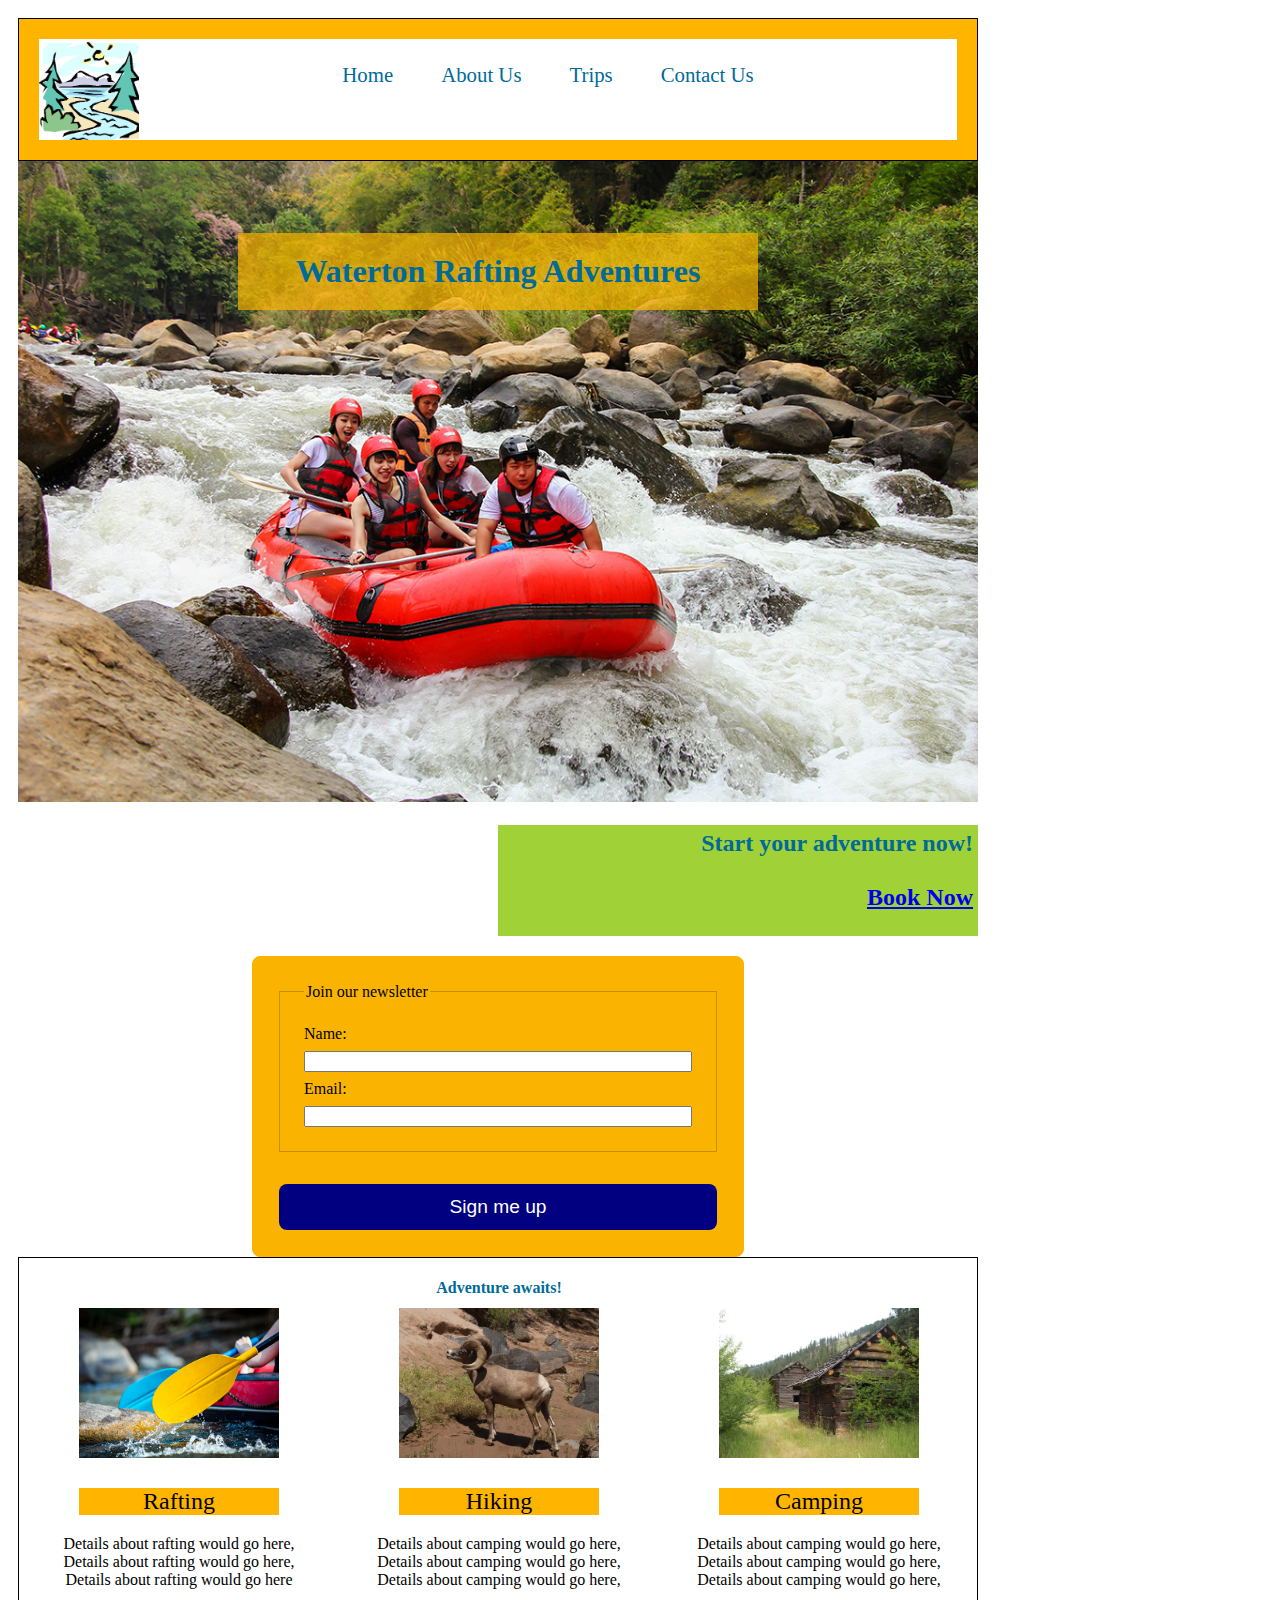
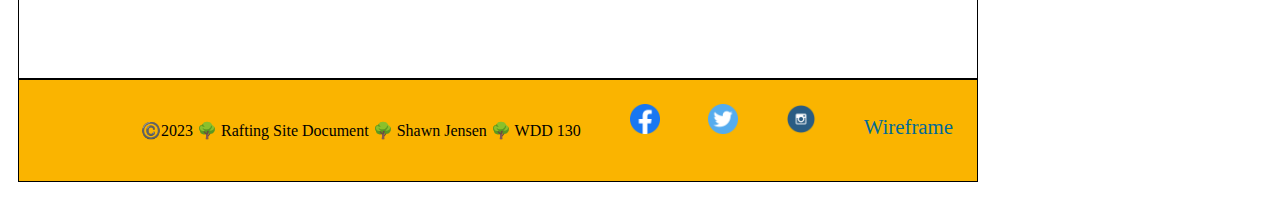
<file: wwr/index.html>
<!DOCTYPE html>
<html lang="en-US">
<head>
    <meta charset="UTF-8">
    <meta name="viewport" content="width=device-width, initial-scale=1.0">
    <title>Home | Waterton Rafting Adventures</title>
    <meta name="description" content="The home page contains information about our rafting company.">
    <meta name="author" content="Shawn Jensen">
    <link rel="stylesheet" href="styles/rafting.css">
</head>
<body>
    <header class="grid-header">
        <img src="images/logo.png" alt="Rafting Site Logo">
        <nav class="flex-container">
            <a href="index.html">Home</a>
            <a href="about.html">About Us</a>
            <a href="trips.html">Trips</a>
            <a href="contact.html">Contact Us</a>
        </nav>
    </header>
    
    <main>
        <div class="hero">
            <img src="images/herotwo.jpg" alt="Background Image">
            <h1>Waterton Rafting Adventures</h1>
            <div class="grid-tripquestions">
                <h2>Start your adventure now!<br><br><a href="trips.html">Book Now</a></h2>
            </div>
        </div>

        <form class="form-newsletter">
            <fieldset class="fieldset-newsletter">
                <legend>Join our newsletter</legend>
                <label for="name">Name:</label>
                <input type="text" id="name" name="name">
                <label for="email">Email:</label>
                <input type="text" id="email" name="email">
            
            </fieldset>
            <button type="submit">Sign me up</button>
        </form>
    </main>

<section class="grid-activity">
    <h4>Adventure awaits!</h4>
    <figure class="version-three">
        <img src="images/rafting.jpg" alt="Grade 1">
        <figcaption>Rafting</figcaption>
    </figure>
    <figure class="version-three">
        <img src="images/hiking.jpg" alt="Grade 2">
        <figcaption>Hiking</figcaption>
    </figure>
    <figure class="version-three">
        <img src="images/camping.jpg" alt="Grade 3">
        <figcaption>Camping</figcaption>
    </figure>
    <p class="grade1">Details about rafting would go here, Details about rafting would go here, Details about rafting would go here </p>
    <p class="grade2">Details about camping would go here, Details about camping would go here, Details about camping would go here,</p>
    <p class="grade3">Details about camping would go here, Details about camping would go here, Details about camping would go here,</p>
</section>

    <footer class="flex-footer">
        <p>©️2023 🌳 Rafting Site Document 🌳 Shawn Jensen 🌳 WDD 130</p>
        <nav class="flex-sociallinks">
            <a href="https://facebook.com">
              <img src="images/facebook.png" alt="Facebook">
            </a>
            <a href="https://twitter.com">
              <img src="images/twitter.png" alt="Twitter">
            </a>
            <a href="https://instagram.com">
              <img src="images/instagram.png" alt="Instagram">
            </a>
            <a href="images/index-wireframe.jpg">Wireframe</a>
          </nav>
    </footer>
    
</body>
</html>
</file>
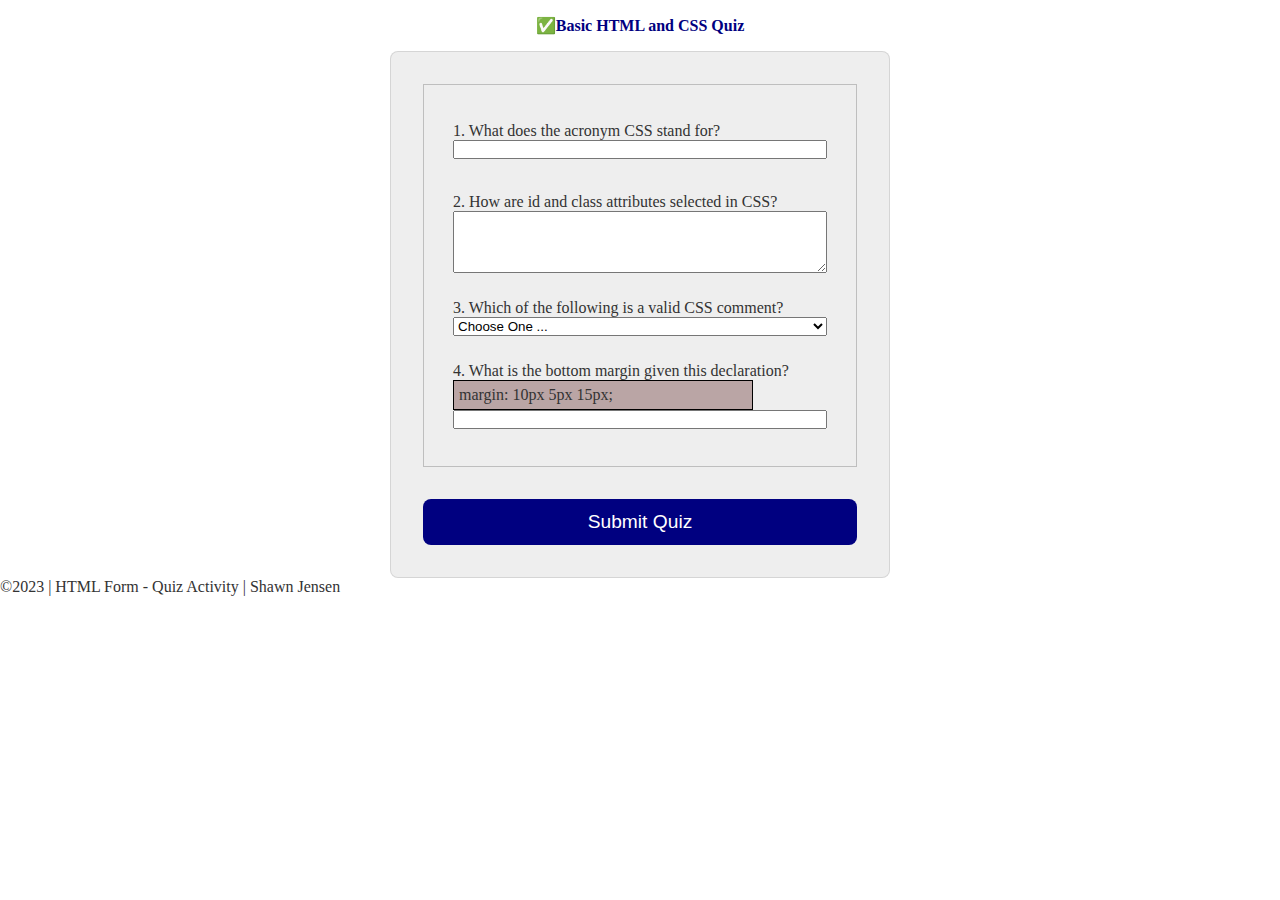
<file: quiz.html>
<!DOCTYPE html>
<html lang="en">
<head>
    <meta charset="UTF-8">
    <meta http-equiv="X-UA-Compatible" content="IE=edge">
    <meta name="viewport" content="width=device-width, initial-scale=1.0">
    <meta name="author" content="Shawn Jensen">
    <meta name="description" content="Shawn Jensen, WDD 130 HTML and CSS quiz">
    <link rel="stylesheet" href="styles/quiz.css">
    <title>"Shawn Jensen | WDD 130" | (contains 'HTML, CSS, and Quiz')</title>
</head>
<body>
  <header>
    <h1>✅Basic HTML and CSS Quiz</h1>
  </header>
  <main>
    <form>
      <fieldset>

        <div class="form-item column1">
          <label for="q1">1. What does the acronym CSS stand for?</label>
          <input type="text" id="q1" name="q1">
        </div>

        <div class="form-item column1">
          <label for="q2">2. How are id and class attributes selected in CSS?</label>
          <textarea id="q2" name="q2" rows="4" ></textarea>
        </div>

        <div class="form-item colum1">
          <label for="q3">3. Which of the following is a valid CSS comment?</label>
          <select id="q3" name="q3">
          <option value="" selected disabled>Choose One ...</option>
          <option value="false-one">/!!/</option>
          <option value="false-two">/--/</option>
          <option value="correct">/* */ </option>
          </select>
        </div>

        <div class="form-item column1">
          <label for="q4">4. What is the bottom margin given this declaration?</label>
          <div id="margin">margin: 10px 5px 15px;</div>
          <input type="number" id="q4" name="q4">
        </div>

    </fieldset>
    <button type="submit">Submit Quiz</button>
    </form>
  </main>
  <footer>
    <p>©2023 | HTML Form - Quiz Activity | Shawn Jensen</p>
  </footer>
  </body>
  </html>
</file>
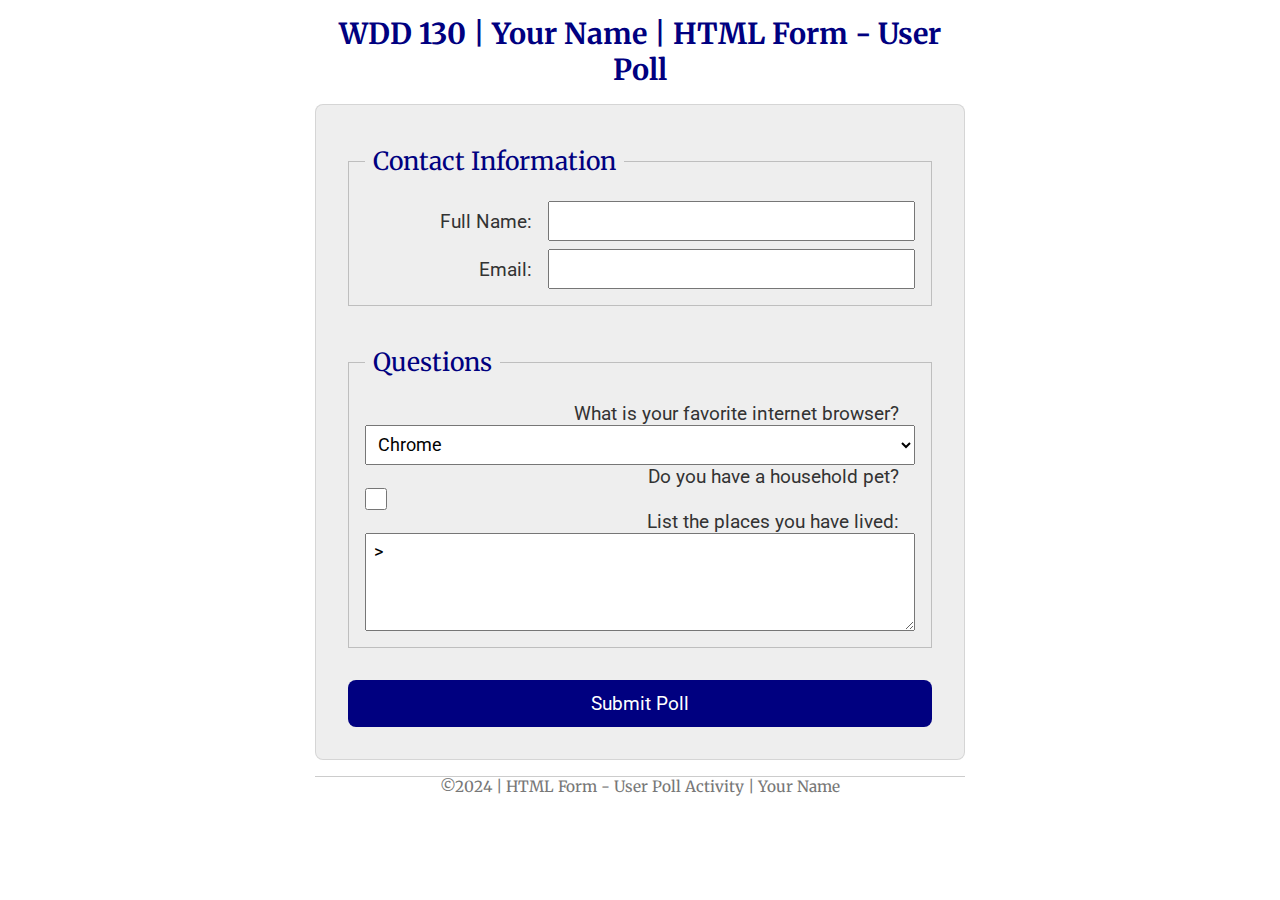
<file: week05/poll-form.html>
<!DOCTYPE html>
<html lang="en-us">
<head>
  <meta charset="utf-8">
  <meta name="viewport" content="width=device-width, initial-scale=1">
  <title>WDD 130 | HTML Form - User Poll</title>
  <link rel="stylesheet" href="styles/poll-form.css">
</head>
<body>
<header>
  <h1>WDD 130 | Your Name | HTML Form - User Poll</h1>
</header>
 <main>
      <form>
        <fieldset>
          <legend>Contact Information</legend>
          <div class="form-item column2">
            <label for="fullname">Full Name:</label>
            <input type="text" id="fullname" name="fullanme">
          </div>
          <div class="form-item column2">
            <label for="email">Email:</label>
            <input type="email" id="email" name="email">
          </div>
        </fieldset>
        <fieldset>
          <legend>Questions</legend>
          <div class="form-item">
            <label for="browser">What is your favorite internet browser?</label>
            <select id="browser" name="browser">
          </div>
            <option value="chrome">Chrome</option>
            <option value="firefox">Firefox</option>
            <option value="safari">Safari</option>
            <option value="edge">Edge</option>
            <option value="brave">Brave</option>
            <option value="other">Other</option>
          </select>
          <div class="form-item">
            <label for="pet">Do you have a household pet?</label>
            <input type="checkbox" id="pet" name="pet">
          </div>
            <label for="feedback">List the places you have lived:</label>
            <textarea id="feedback" name="feedback" rows="4" placeholder="Stillwater Florida, Amsterdam Netherlands, Tibuktu Mali">></textarea>
          </fieldset>
        <button type="submit">Submit Poll</button>
      </form>
  </main>

  <footer>
  <p>©2024 | HTML Form - User Poll Activity | Your Name</p>
</footer>
</body>
</html>
</file>
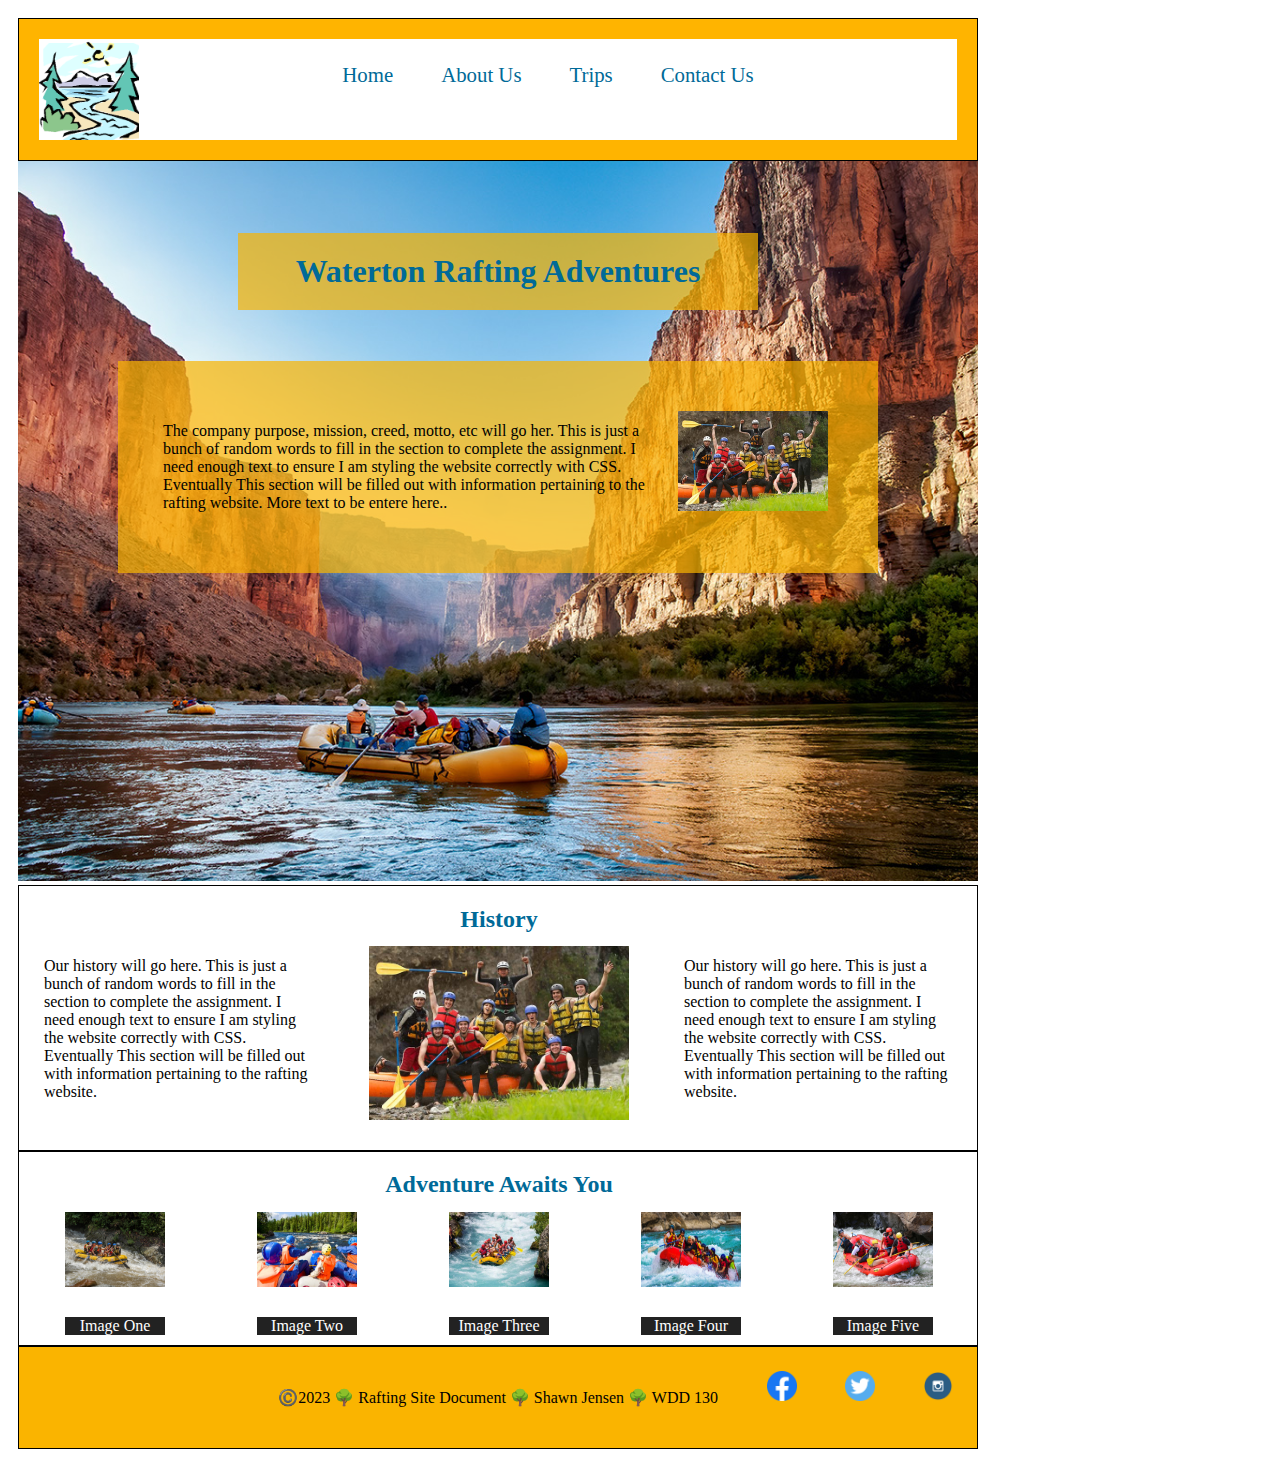
<file: wwr/about.html>
<!DOCTYPE html>
<html lang="en-US">
<head>
    <meta charset="UTF-8">
    <meta name="viewport" content="width=device-width, initial-scale=1.0">
    <title>About Us | Waterton Rafting Adventures</title>
    <meta name="description" content="The about us page contains information about our rafting company.">
    <meta name="author" content="Shawn Jensen">
    <link rel="stylesheet" href="styles/rafting.css">
</head>
<body>
    <header class="grid-header">
        <img src="images/logo.png" alt="Rafting Site Logo">
        <nav class="flex-container">
            <a href="index.html">Home</a>
            <a href="about.html">About Us</a>
            <a href="trips.html">Trips</a>
            <a href="contact.html">Contact Us</a>
        </nav>
    </header>
    
    <main>
        <div class="hero">
            <img src="images/hero.jpg" alt="Background Image">
            <h1>Waterton Rafting Adventures</h1>
            <article>
                <img src="images/happy.jpg" alt="Happy Clients">
                <p>The company purpose, mission, creed, motto, etc will go her. This is just a bunch of random words to fill in the section to complete the assignment.  I need enough text to ensure I am styling the website correctly with CSS.  Eventually This section will be filled out with information pertaining to the rafting website. More text to be entere here..</p>
            </article>
        </div>
        
        <section class="grid-section">
            <h2>History</h2>
            <p>Our history will go here. This is just a bunch of random words to fill in the section to complete the assignment.  I need enough text to ensure I am styling the website correctly with CSS.  Eventually This section will be filled out with information pertaining to the rafting website.</p>
            <img src="images/happy.jpg" alt="Happy Clients">
            <p>Our history will go here. This is just a bunch of random words to fill in the section to complete the assignment.  I need enough text to ensure I am styling the website correctly with CSS.  Eventually This section will be filled out with information pertaining to the rafting website.</p>
        </section>
        <section class="grid-adventure">
            <h2 class="version-one">Adventure Awaits You</h2>
            <figure>
                <img src="images/raftone.jpg" alt="Rafting first image">
                <figcaption> Image One</figcaption>
            </figure>
            <figure>
                <img src="images/rafttwo.jpg" alt="Rafting second image">
                <figcaption> Image Two</figcaption>
            </figure>
            <figure>
                <img src="images/raftthree.jpg" alt="Ratinng third Image">
                <figcaption> Image Three</figcaption>
            </figure>
            <figure>
                <img src="images/raftfour.jpg" alt="Rafting fourth image">
                <figcaption> Image Four</figcaption>
            </figure>
            <figure>
                <img src="images/raftfive.jpg" alt="Rafting Fifth Image">
                <figcaption> Image Five</figcaption>
            </figure>
        </section>
    </main>
    <footer class="flex-footer">
        <p>©️2023 🌳 Rafting Site Document 🌳 Shawn Jensen 🌳 WDD 130</p>
        <nav class="flex-sociallinks">
            <a href="https://facebook.com">
              <img src="images/facebook.png" alt="Facebook">
            </a>
            <a href="https://twitter.com">
              <img src="images/twitter.png" alt="Twitter">
            </a>
            <a href="https://instagram.com">
              <img src="images/instagram.png" alt="Instagram">
            </a>
          </nav>
    </footer>
    
</body>
</html>
</file>
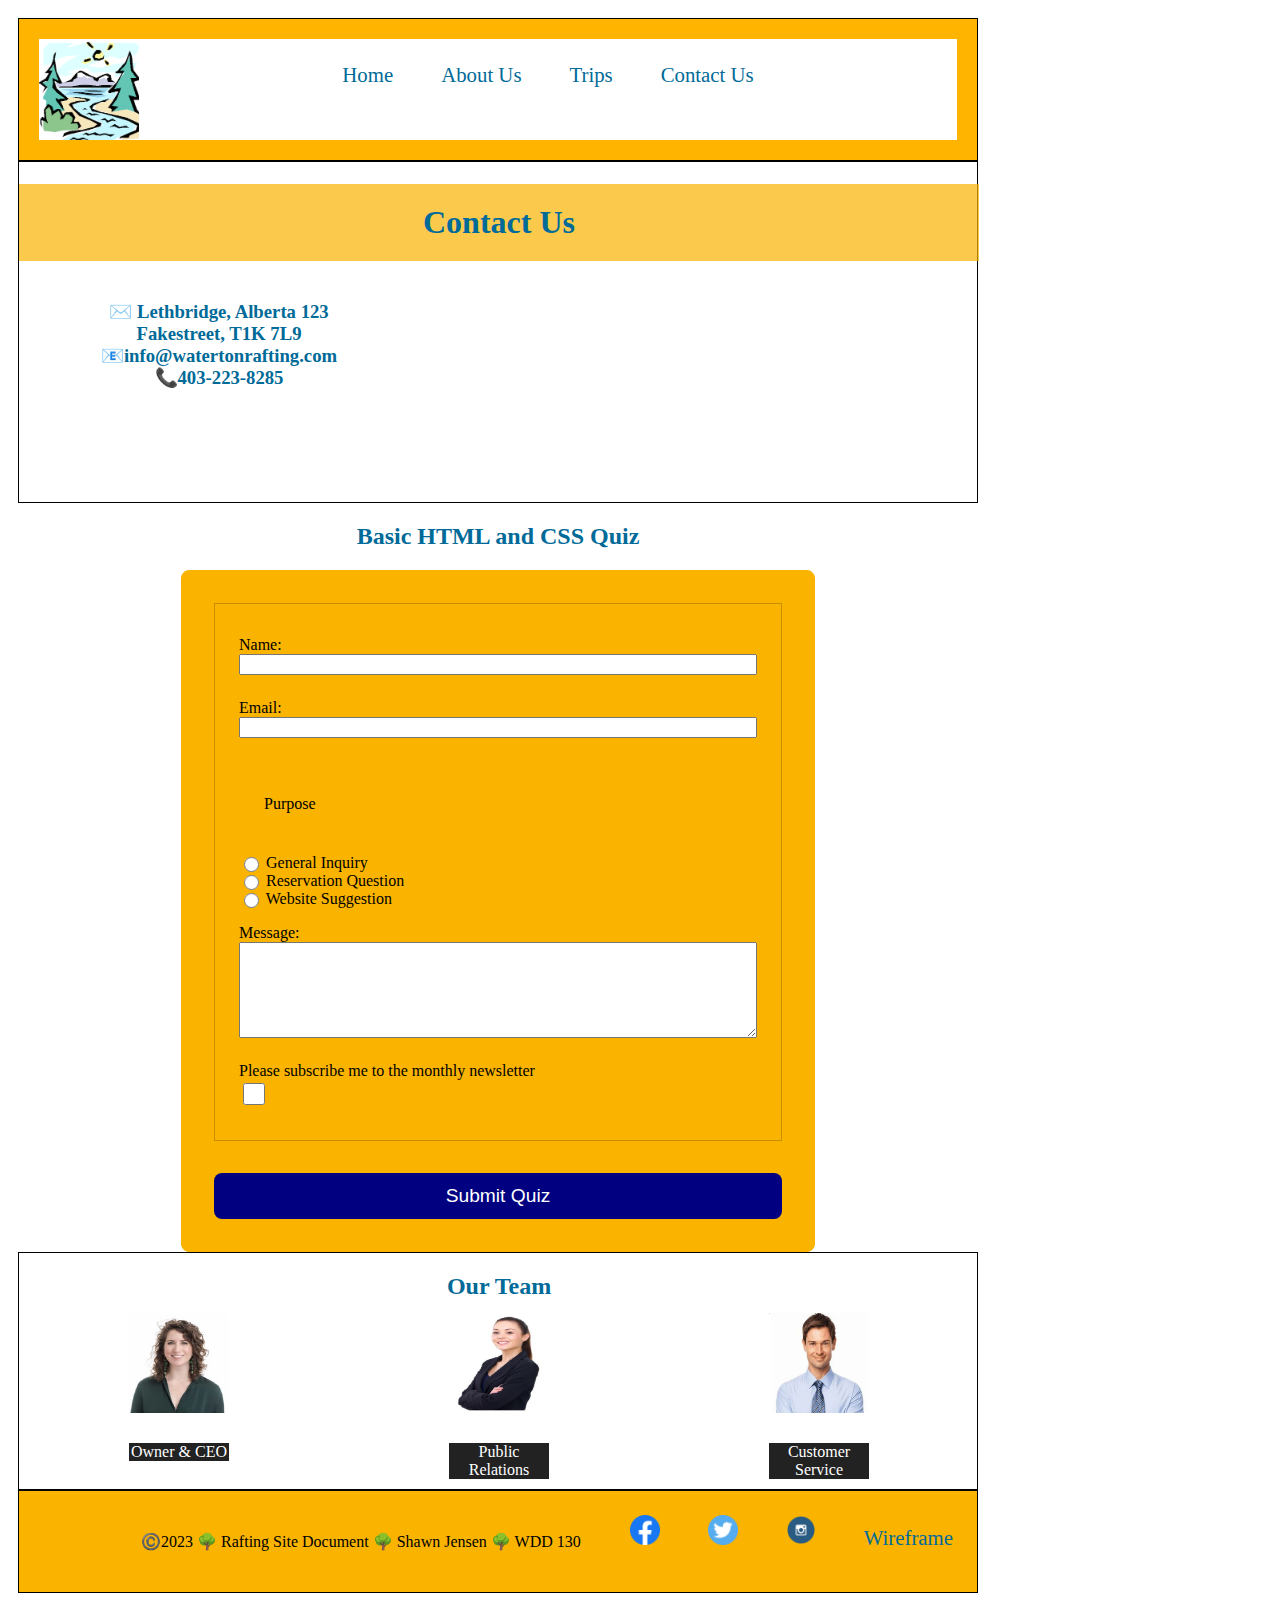
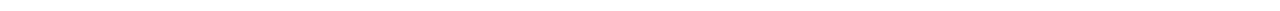
<file: wwr/contact.html>
<!DOCTYPE html>
<html lang="en-US">
<head>
    <meta charset="UTF-8">
    <meta name="viewport" content="width=device-width, initial-scale=1.0">
    <title>Contact Us | Waterton Rafting Adventures</title>
    <meta name="description" content="Contact page for the Water Rafting Adventure Company.">
    <meta name="author" content="Shawn Jensen">
    <link rel="stylesheet" href="styles/rafting.css">
</head>
<body>
    <header class="grid-header">
        <img src="images/logo.png" alt="Rafting Site Logo">
        <nav class="flex-container">
            <a href="index.html">Home</a>
            <a href="about.html">About Us</a>
            <a href="trips.html">Trips</a>
            <a href="contact.html">Contact Us</a>
        </nav>
    </header>
      
    <main>
        <section class="grid-contactus">
          <h1 class="grid-h1">Contact Us</h1>
          <h3>✉️ Lethbridge, Alberta 123 Fakestreet, T1K 7L9 <br>📧info@watertonrafting.com <br>📞403-223-8285</h3>
          <iframe src="https://www.google.com/maps/embed?pb=!1m14!1m12!1m3!1d12989.073574991988!2d-113.9065828643601!3d49.05152825061742!2m3!1f0!2f0!3f0!3m2!1i1024!2i768!4f13.1!5e0!3m2!1sen!2sca!4v1679714496317!5m2!1sen!2sca" width="200" height="200" style="border:0;" allowfullscreen="" loading="lazy" referrerpolicy="no-referrer-when-downgrade"></iframe>
        </section>
        <h2>Basic HTML and CSS Quiz</h2>
        <form>
          <fieldset>
              <div class="form-item column1">
              <label for="q1">Name:</label>
              <input type="text" id="q1" name="q1">
            </div>
    
            <div class="form-item column1">
              <label for="q2">Email:</label>
              <input type="text" id="q2" name="q2">
            </div>
    
            <div class="radioleft colum1">
              <p id=form-prompt>Purpose</p>

              <input type="radio" id="inquiry" name="inquiry" value="inquiry">
              <label for="inquiry">General Inquiry</label><br>
              
              <input type="radio" id="question" name="question" value="question">
              <label for="question">Reservation Question</label><br>

              <input type="radio" id="Suggestion" name="Suggestion" value="Suggestion">
              <label for="Suggestion">Website Suggestion</label><br>
            </div>
    
            <div class="form-item column1">
              <label for="q4">Message:</label>
              <textarea id="q4" name="q4" rows="6" ></textarea>
            </div>

            <div class="form-item column1">
              <label for="q5">Please subscribe me to the monthly newsletter</label>
              <input type="checkbox" id="q5" name="q5">
            </div>
    
          </fieldset>
          <button type="submit">Submit Quiz</button>
        </form>
        <section class="grid-team">
          <h2 class="version-one">Our Team</h2>
          <figure class="version-two">
              <img src="images/emp1.jpg" alt="Employee one">
              <figcaption> Owner & CEO</figcaption>
          </figure>
          <figure class="version-two">
              <img src="images/emp2.jpg" alt="Employee Two">
              <figcaption> Public Relations</figcaption>
          </figure>
          <figure class="version-two">
              <img src="images/emp3.jpg" alt="Employee Three">
              <figcaption> Customer Service</figcaption>
          </figure>
      </section>
      </main>

    <footer class="flex-footer">
        <p>©️2023 🌳 Rafting Site Document 🌳 Shawn Jensen 🌳 WDD 130</p>
        <nav class="flex-sociallinks">
            <a href="https://facebook.com">
              <img src="images/facebook.png" alt="Facebook">
            </a>
            <a href="https://twitter.com">
              <img src="images/twitter.png" alt="Twitter">
            </a>
            <a href="https://instagram.com">
              <img src="images/instagram.png" alt="Instagram">
            </a>
            <a href="images/contactus-wireframe.jpg">Wireframe</a>
          </nav>
    </footer>
    
</body>
</html>
</file>
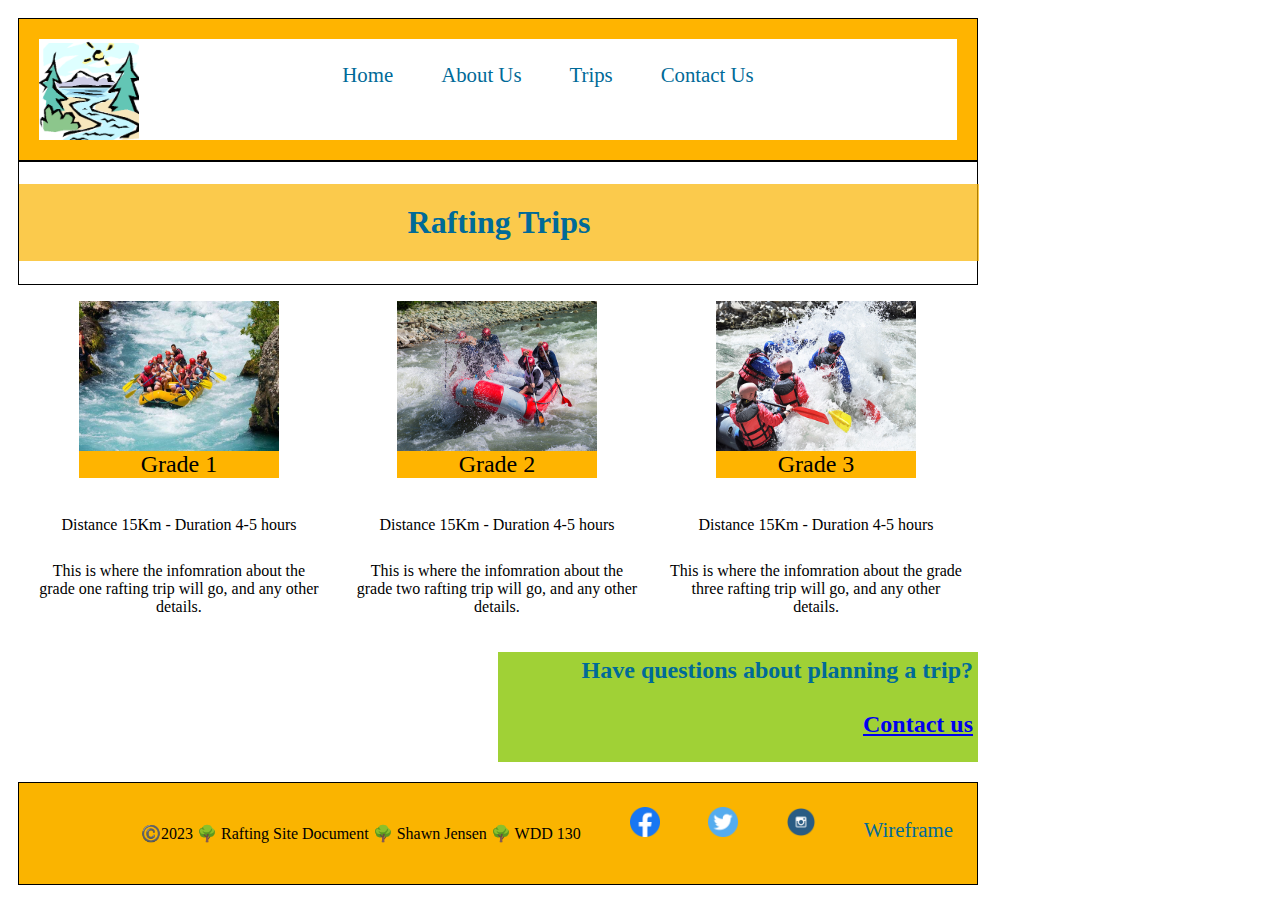
<file: wwr/trips.html>
<!DOCTYPE html>
<html lang="en-US">
<head>
    <meta charset="UTF-8">
    <meta name="viewport" content="width=device-width, initial-scale=1.0">
    <title>Trips | Waterton Rafting Adventures</title>
    <meta name="description" content="The trips page contains content about the rafting adventures that are available.">
    <meta name="author" content="Shawn Jensen">
    <link rel="stylesheet" href="styles/rafting.css">
</head>
<body>
    <header class="grid-header">
        <img src="images/logo.png" alt="Rafting Site Logo">
        <nav class="flex-container">
            <a href="index.html">Home</a>
            <a href="about.html">About Us</a>
            <a href="trips.html">Trips</a>
            <a href="contact.html">Contact Us</a>
        </nav>
    </header>
    
    <main>
        <section class="grid-trips">
            <h1 >Rafting Trips</h1>
        </section>      
        <table>
            <tbody>
                <tr>
                    <td>
                    <figure class="version-three">
                        <img src="images/gradeone.jpg" alt="Grade 1">
                        <figcaption>Grade 1</figcaption>
                    </figure>
                    </td>
                    <td>
                    <figure class="version-three">
                        <img src="images/gradetwo.jpg" alt="Grade 2">
                        <figcaption>Grade 2</figcaption>
                    </figure>
                    </td>
                    <td>
                    <figure class="version-three">
                        <img src="images/gradethree.jpg" alt="Grade 3">
                        <figcaption>Grade 3</figcaption>
                    </figure>
                    </td> 
                </tr>
                <tr>
                    <td>Distance 15Km - Duration 4-5 hours</td>
                    <td>Distance 15Km - Duration 4-5 hours</td>
                    <td>Distance 15Km - Duration 4-5 hours</td>
                </tr>
                <tr>
                    <td>This is where the infomration about the grade one rafting trip will go, and any other details.</td>
                    <td>This is where the infomration about the grade two rafting trip will go, and any other details.</td>
                    <td>This is where the infomration about the grade three rafting trip will go, and any other details.</td>
                </tr>
            </tbody>
        </table>

        <div class="grid-tripquestions">
            <h2>Have questions about planning a trip?<br><br><a href="contact.html">Contact us</a></h2>
        </div>
    </main>
    <footer class="flex-footer">
        <p>©️2023 🌳 Rafting Site Document 🌳 Shawn Jensen 🌳 WDD 130</p>
        <nav class="flex-sociallinks">
            <a href="https://facebook.com">
              <img src="images/facebook.png" alt="Facebook">
            </a>
            <a href="https://twitter.com">
              <img src="images/twitter.png" alt="Twitter">
            </a>
            <a href="https://instagram.com">
              <img src="images/instagram.png" alt="Instagram">
            </a>
            <a href="images/trips-wireframe.jpg">Wireframe</a>
          </nav>
    </footer>
    
</body>
</html>
</file>
<file: wwr/styles/rafting.css>
@import url('https://fonts.googleapis.com/css2?family=Merriweather&family=Roboto&display=swap');

:root {
    --primary-color: rgb(0, 106, 152);
    --secondary-color: rgb(160, 209, 54);
    --accent1-color: #ffb400ff;
   
    --heading-font: 'Tahoma', serif;
    --paragraph-font: 'Times New Roman', serif;
    
    --nav-background-color: #ffffff;
    --nav-link-color: rgb(0, 106, 152);
    --nav-hover-link-color: #000000;
    --nav-hover-background-color: #ffffff;
    }

body {
    width: 960px;
    padding: 10px;
    }


h1, h2, h3, h4, h5, h6 {
    text-align: center;
    font-family: var(--heading-font);
    color: var(--primary-color);
    }

.grid-h1 {
    position: unset;
    grid-column: 1/6;

}

h1 {
    position: absolute;
    top: 50px;
    left: 220px;
    right: 220px;
    width: auto;
    height: auto;
    padding: 20px;
    background-color: rgba(250,180,0,.7);
    text-align: center;
    }

article {
    position: absolute;
    top: 200px;
    left: 100px;
    right: 100px;
    background-color: rgba(250,180,0,.7);
    padding: 20px;
    }
    
article img {
    float: right;
    width: 150px;
    padding: 30px;
    }
    
header {
    border: thin #000000 solid;
    padding: 20px;
    background-color: var(--accent1-color);
    }

header img {
    width: 100px;
 
}

section {
    border: thin #000000 solid;
    
}

section h2 {
    grid-column-start: 2;
    grid-column-end: span 1;  
}

section img {
    width: 260px;
    padding: 30px;
    grid-row-start: 2;
    grid-column-start: 2;
    grid-column-end: span 1;  
    align-items: center;
    justify-items: center; 
}

section p {
    grid-row-start: 2;
}

h2 grid-adventure {
    grid-column: span 5;
    justify-items: center; 
}


figure {
    grid-row-start: 2;
    margin: 0 auto;
 }
    
figure img {
    display: block;
    width: 100px;
    height: 75px;
   }
    
figcaption {
    background-color: #222;
    color: #fff;
    font: var(--heading-font);
    max-width: 100px;
    text-align: center;
    margin: 0 auto;
    margin-bottom: 10px;
}

p {
    padding: 25px;
    }

footer {
    background-color: rgba(250,180,0);
    border: thin #000000 solid;
    text-align: center;
}

footer img {
    width: 30px;
}

nav {
    background-color: var(--nav-background-color);
    font-size: 1.3rem;
}
      
nav a {
    display: block;
    color: var(--nav-link-color);
    text-decoration: none;
    padding: 1.5rem;
    }
      
nav a:link, nav a:visited {
    color: var(--nav-link-color);
    }
      
nav a:hover {
    color: var(--nav-hover-link-color);
    background-color: var(--nav-hover-background-color);
    }

h3 {
    grid-column-start: 2;
    grid-row-start: 2;
}

iframe {
    grid-column-start: 4;
}

form {
        width: 600px;
        margin: 0 auto;
        padding: 1rem;
        border: 1px solid rgba(250,180,0);
        border-radius: 0.5rem;
        background-color: rgba(250,180,0);
        display: grid;
      }
    
fieldset {
        display: grid;
        grid-gap: .5rem;
        margin: 1rem;
        border: 1px solid rgba(0, 0, 0, 0.2);
        padding: 1.5rem;
      }

input[type="checkbox"] {
        width: 22px;
        height: 22px;
        vertical-align: bottom;
      }

      input[type="radio"] {
        width: 15px;
        height: 15px;
        vertical-align: bottom;
      }
    
      button {
        margin: 1rem;
        background-color: navy;
        color: #fff;
        border: none;
        border-radius: .5rem;
        padding: .75rem;
        font-size: 1.2rem;
      }
      
    button:hover {
        background-color: darkgreen;
      }
    
    .form-item {
        display: grid;
        align-items: center;
       
    }
    
    .column1 {
      grid-template-columns: auto;
      margin: 0.5rem 0;
    }

/* Class Selectors */
.hero {
    position: relative;
    }

.hero img {
    max-width: 100%;
    height: auto;
}

.grid-header {
    display: grid; 
    grid-template-columns: 100px auto;
  
}

.flex-container {
    display: flex;
    justify-content: center;
}

.grid-section {
    display: grid; 
    grid-template-columns: 320px 320px 320px;
    grid-template-rows: 30px;
}

.grid-adventure {
    display: grid; 
    grid-template-columns: 192px 192px 192px 192px 192px;
    grid-template-rows: 30px auto;
}

.grid-team {
    display: grid; 
    grid-template-columns: 320px 320px 320px;
    grid-template-rows: 30px auto;
}

.version-one {
    grid-column: span 5;
    justify-items: center; 
    }

.flex-footer {
    display: flex;
    justify-content: flex-end;
    flex-direction: row;
}

.flex-sociallinks {
    display: flex;
    justify-content: flex-end;
    align-items: baseline;
    flex-direction: row;
    background-color: rgba(250,180,0,.7);
}

.grid-contactus {
    display: grid; 
    grid-template-columns: 60px 280px 280px 280px 60px;
    grid-template-rows: 120px auto 20px;
}

.grid-trips {
    display: grid; 
    grid-template-columns: 320px 320px 320px;
    grid-template-rows: 120px 1px 1px;
}

.grid-activity {
    display: grid; 
    grid-template-columns: 320px 320px 320px;
    grid-template-rows: 20px 200px 200px;
}

.grid-activity h4{
    position: unset;
    grid-column: 1/4;
}

.grid-contactus h1 {
    position: unset;
    grid-column: 1/6;
}

.grid-trips h1 {
    position: unset;
    grid-column: 1/4;
}


.grade1 {
    text-align: center;
    grid-column-start: 1;
    grid-row-start: 3;
    margin: 2rem 0;
}

.grade2 {
    text-align: center;
    grid-column-start: 2;
    grid-row-start: 3;
    margin: 2rem 0;
}

.grade3 {
    text-align: center;
    grid-column-start: 3;
    grid-row-start: 3;
    margin: 2rem 0;
}

.version-two img {
    display: block;
    width: 100px;
    height: 100px;
   }
   
.version-two figcaption {
    background-color: #222;
    color: #fff;
    font: var(--heading-font);
    max-width: 100px;
    text-align: center;
    margin: 0 auto;
    margin-bottom: 10px;
}

.version-three img {
    display: block;
    width: 200px;
    height: 150px;
   }
   
.version-three figcaption {
    background-color: #ffb400ff;;
    color: rgb(0, 0, 0);
    font: var(--heading-font);
    font-size: 1.5rem;
    max-width: 200px;
    text-align: center;
    margin: 0 auto;
    margin-bottom: 10px;
}

.radioLeft input{
    text-align: left;
    display:inline;
}

.grid-tripquestions {
    display: grid; 
    grid-template-columns: 480px 480px;
    grid-template-rows: 150px;
}

.grid-tripquestions h2 {
    grid-column-start: 2;
    grid-row-start: 1;
    text-align: right;
    background-color: rgb(160, 209, 54);
    padding: 5px;
}

.form-newsletter {
    width: 470px;
    margin: 0 auto;
    padding: 10px;
    background-color: rgba(250,180,0);
    display: grid;
  }
  

.fieldset-newsletter {
    display: grid;
    grid-gap: .5rem;
    margin: 1rem;
    border: 1px solid rgba(0, 0, 0, 0.2);
    padding: 1.5rem;
  }

.form-itemnewsletter {
    display: grid;
    align-items: center;
  
}

table, td {
    border: .5px solid #ffffff;
}

td {
    padding: 0.75rem

}

td {
    text-align: center;
  }

td img{
    display: block;
    margin-left: auto;
    margin-right: auto;

}
</file>
<file: styles/quiz.css>
* {
    margin: 0;
    padding: 0;
    box-sizing: border-box;
  }

body {
    font-family: Merriweather, Georgia, serif;
    font-size: 1em;
    color: #333;
    background: #fff;
  }

header {
    margin: 0 auto;
    width: auto;
  }

  h1 {
    margin: 1rem;
    font-size: 1.0em;
    color: navy;
    text-align: center;
  }

form {
    width: 500px;
    margin: 0 auto;
    padding: 1rem;
    border: 1px solid rgba(0, 0, 0, 0.1);
    border-radius: 0.5rem;
    background-color: #eee;
    display: grid;
  }


fieldset {
    display: grid;
    grid-gap: .5rem;
    margin: 1rem;
    border: 1px solid rgba(0, 0, 0, 0.2);
    padding: 1.5rem;
  }

div {
  padding: 5px;
}

#margin {
    width: 300px;
    height: auto;
    border: 1px solid rgb(0, 0, 0);
    padding: 5px;
    background-color: rgb(186, 165, 165);
  }

 button {
    margin: 1rem;
    background-color: navy;
    color: #fff;
    border: none;
    border-radius: .5rem;
    padding: .75rem;
    font-size: 1.2rem;
  }
  
button:hover {
    background-color: darkgreen;
  }

.form-item {
    display: grid;
    align-items: center;
   
}

.column1 {
  grid-template-columns: auto;
  margin: 0.5rem 0;
}
</file>
<file: week05/styles/poll-form.css>
@import url('https://fonts.googleapis.com/css2?family=Merriweather&family=Roboto&display=swap');

* {
    margin: 0;
    padding: 0;
    box-sizing: border-box;
  }

body {
    font-family: Merriweather, Georgia, serif;
    font-size: 1.2em;
    color: #333;
    background: #fff;
  }

header {
    margin: 0 auto;
    width: 650px;
  }
  
h1 {
    margin: 1rem;
    font-size: 1.5em;
    color: navy;
    text-align: center;
  }

form {
    width: 650px;
    margin: 0 auto;
    padding: 1rem;
    border: 1px solid rgba(0, 0, 0, 0.1);
    border-radius: 0.5rem;
    background-color: #eee;
    display: grid;
  }

fieldset {
    display: grid;
    grid-gap: .5rem;
    margin: 1rem;
    border: 1px solid rgba(0, 0, 0, 0.2);
    padding: 1rem;
  }

legend {
    padding: 0.5rem;
    color: navy;
    font-size: 1.3em;
  }

label, input, button, select, textarea {
    font-family: Roboto, Arial, sans-serif;
  }

label {
    text-align: right;
    padding-right: 1rem;
  }

input, select, textarea {
    padding: 0.5rem;
    font-size: 1.1rem;
  }

input[type="checkbox"] {
    width: 22px;
    height: 22px;
    vertical-align: bottom;
  }

button {
    margin: 1rem;
    background-color: navy;
    color: #fff;
    border: none;
    border-radius: .5rem;
    padding: .75rem;
    font-size: 1.2rem;
  }
  
button:hover {
    background-color: darkgreen;
  }

footer {
    margin: 1rem auto 0;
    width: 650px;
    text-align: center;
    font-size: 0.8em;
    color: #777;
    border-top: 1px solid #ccc;
}


.form-item {
        display: grid;
        align-items: center;
    }

.column1 {
    grid-template-columns: 3fr 1fr;
    margin: 0.5rem 0;
      }

.column2 {
    grid-template-columns: 1fr 2fr;
    }
</file>
